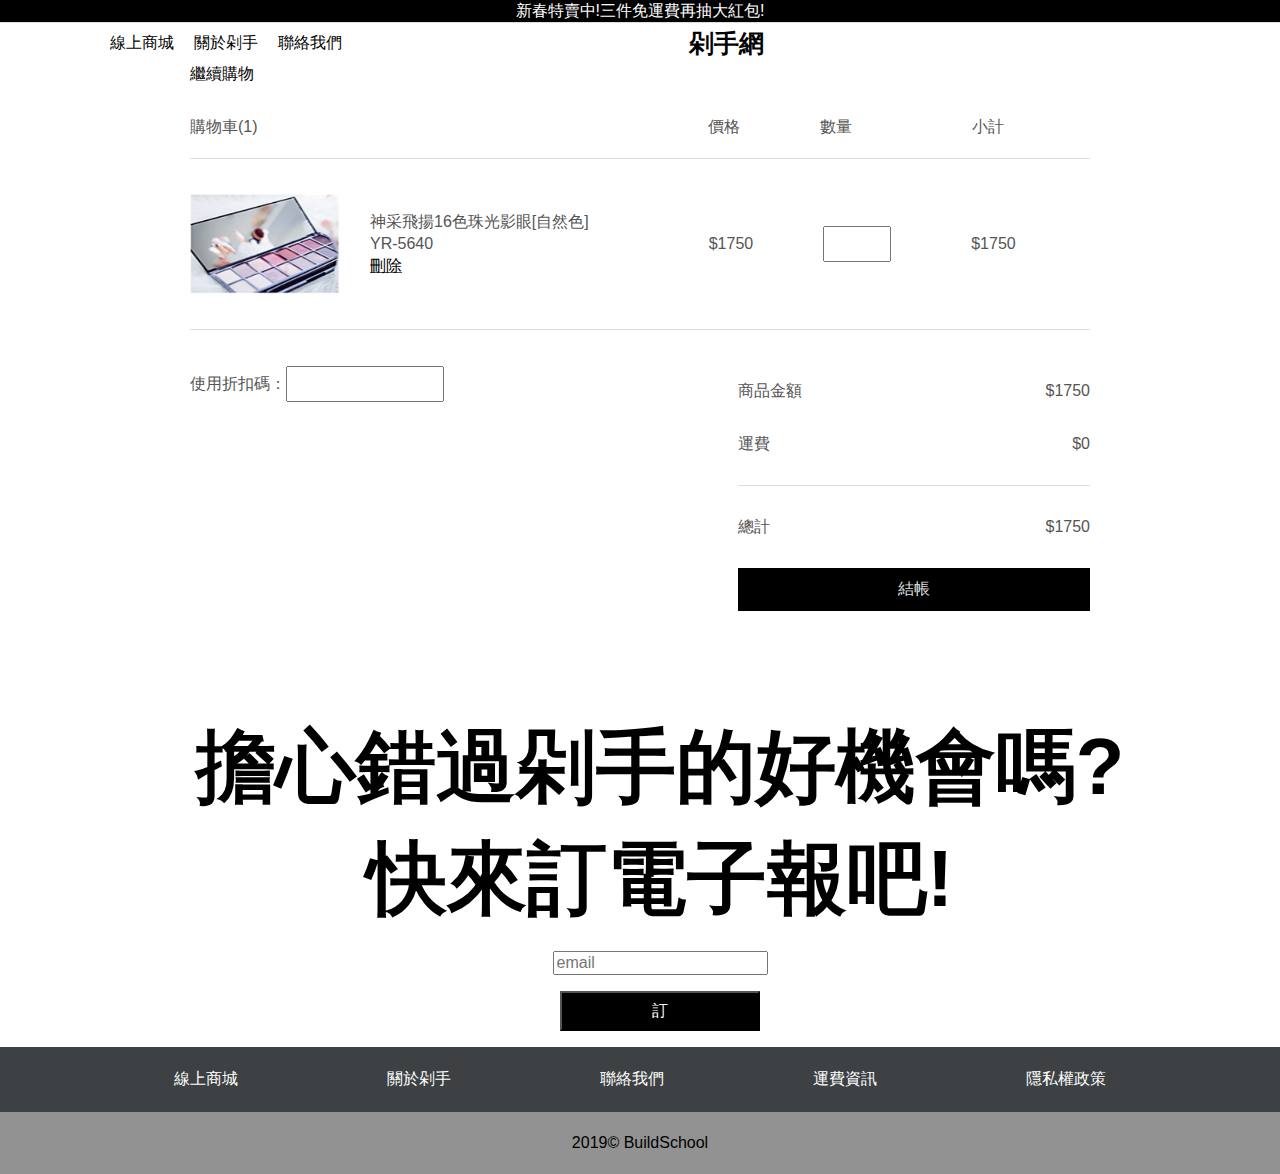
<file: homework-03/eye shadow goods.html>
<!DOCTYPE html>
<html lang="zh-Hant-TW">

<head>
    <meta charset="UTF-8">
    <title>剁手網</title>
    <link rel="stylesheet" href="stylesheets/normalize.css" />
    <link rel="stylesheet" href="stylesheets/styles.css" />
    <link rel="stylesheet" href="https://use.fontawesome.com/releases/v5.7.2/css/all.css"
        integrity="sha384-fnmOCqbTlWIlj8LyTjo7mOUStjsKC4pOpQbqyi7RrhN7udi9RwhKkMHpvLbHG9Sr" crossorigin="anonymous">
</head>

<body>
    <header class="page-header">
        <div class="container">
            <div class="board">新春特賣中!三件免運費再抽大紅包!</div>
        </div>
        <div class="main-menu">
            <div class="container">
                <ul>
                    <li><a href="#">線上商城</a></li>
                    <li><a href="#">關於剁手</a></li>
                    <li><a href="#">聯絡我們</a></li>
                </ul>
                <h2>剁手網</h2>
                <ul>
                    <li><a href="#"><i class="fab fa-facebook-square"></i></a></li>
                    <li><a href="#"><i class="fab fa-instagram"></i></a></li>
                    <li><a href="#"><i class="fas fa-globe-asia"></i></a></li>
                    <li><a href="#"><i class="fas fa-shopping-cart"></i></a></li>
                </ul>
            </div>
        </div>
    </header>

    <div class="shopping-title">
        <div class="container">
            <h7 class="keep">
                <a href="#"><i class="fas fa-angle-left"></i>繼續購物</a>
            </h7>
            <div class="AA">
            <ul>
                <li>購物車(1)</li>
                <li><span class="x">價格</span></li>
                <li><span class="y">數量</span></li>
                <li><span class="z">小計</span></li>
            </ul>
        </div>
    </div>
</div>
        <div class="shopping-price">
                <div class="container">
        <div class="item-img">
            <img src="images/painter.png" alt="商品圖" /> 
        </div>
        <div class="BB">
            <ul>
                <li>神采飛揚16色珠光影眼[自然色]<span class="W">YR-5640</span><span class="BBb"><a href="#">刪除</a></span></li>
                <li><span class="X">$1750</span></li>
                <li><span class="Y"><input type="text" /></span></li>
                <li><span class="Z">$1750</span></li>
            </ul>
        </div>
    </div>
        </div>

        <div class="total">
                <div class="container">
                    <div class="Serial number">
                        <p>使用折扣碼：<input type="text" /></p>
                    </div>
                        <div class="detail">
                            <ul>
                                <li>商品金額</li>
                                <li>$1750</li>
                            </ul>
                            <ul class="underline">
                                <li>運費</li>
                                <li>$0</li>
                            </ul>
                            <ul>
                                <li>總計</li>
                                <li>$1750</li>
                            </ul>
                            <div class="checkout">
                            <a href="#">結帳</a></div>
                        </div>

                </div>
        </div>
    







    <div class="newsletter">
        <div class="container">
            <ul>
                <li>
                    擔心錯過剁手的好機會嗎?
                </li>
                <li>
                    快來訂電子報吧!
                </li>
            </ul>
            <ul>
                <i class="fas fa-envelope"></i>
                <input type="text" name="email" placeholder="email">
            </ul>
            <ul>
                <input type="submit" class="submit" value="訂" />
            </ul>
        </div>
    </div>
    <footer class="page-footer">
        <div class="container">
            <div class="contact">
                <ul>
                    <li>線上商城</li>
                    <li>關於剁手</li>
                    <li>聯絡我們</li>
                    <li>運費資訊</li>
                    <li>隱私權政策</li>
                </ul>
            </div>
        </div>
    </footer>
    <div class="copyright">
        <div class="container">
            2019&copy; BuildSchool
        </div>
    </div>
</body>

</html>
</file>
<file: homework-03/stylesheets/styles.css>
html{
    font-size: 16px;
    font-family: sans-serif;
    line-height: 1.4;
    color: #555;
}

a{
    color:#000;
    text-decoration: none;
}

a:hover{
    color:#000;
    text-decoration: underline;
}

.container{
    width: 1080px;
    margin: 0 auto;
}

.page-header{
    background: #000;
    height: auto;
    margin: 0;
}

.page-header .board{
    color: #fff;
    text-align: center;
    text-decoration: none;
}

.main-menu {
    display: flex;
    height: 40px;
    background-color: #fff;
    color: #000;
    border-top: #ddd 1px solid;
  
}

.main-menu .container {
    display: flex;
    justify-content: space-between;
}

.main-menu ul {
    margin: 0;
    padding: 0;
    list-style: 0;
    color: #000;
    display: flex;
}

.main-menu li{
    margin: 0 10px;
    height: 40px;
    line-height: 40px;
    list-style: none;
    color: #000;
}

.main-menu h2{
    display: flex;
    height: 40px;
    line-height: 40px;
    justify-content: middle;
    font-size: 25px;
    font-weight: bold;
    color: #000;
    margin: 0;
}

.main-menu a{
        display: block;
        height: 40px;
        line-height: 40px;
        color: #000;
        text-align: center;
        text-decoration: none;
}
.main-menu a:hover{
        background:#fff;
}


.shopping-title a {
    text-decoration: none;
  }
  
  .shopping-title .container {
    width: 900px;
  }
  
  
  .shopping-title ul{
    margin: 0;
    padding: 0;
    display: flex;
    list-style: none;
  }
  
  .shopping-title li .x {
  padding-left: 450px;
  }
  
  .shopping-title li .y {
    padding-left: 80px;
  }
  
  .shopping-title li .z {
    padding-left: 120px;
  }
  
  
  .shopping-title .AA ul {
    margin-top: 30px;
    
  }
  
  
  
  .shopping-price .container {
    width: 900px;
    height: 100px;
    display: flex;
    margin: 20px auto;
    padding: 35px 0;
    border-width: 1px;
    border-top-style: solid; 
    border-top-color: #DDDDDD ; 
    border-bottom-style:  solid; 
    border-bottom-color: #DDDDDD ; 
  }
  
  .shopping-price ul {
    margin: 0;
      padding: 0;
      list-style: none;
      display: flex;
  }
  
  .shopping-price img {
    width: 150px;
    height: 100px;
    margin-right: 30px;
  }
  
  .shopping-price .BB {
    margin: auto 0 ; 
  }
  
  .shopping-price .BB li{
    margin: auto 0 ; 
  }
  
  .shopping-price .BB li  .W{
    display: block;
  }
  
  .shopping-price .BB li  .X {
    margin-left: 120px;
  }
  
  .shopping-price .BB li  .Y {
    margin-left: 70px;
  }
  
  .shopping-price .BB li  .Z {
    margin-left: 80px;
  }
  
  .shopping-price .BBb  {
    margin-top: 20px;
    text-decoration: underline;
  }
  
  
  .shopping-price .BB ul input {
  width: 60px;
  height: 30px;
  }
  
  .total {
    margin-bottom: 100px;
  }
  
  .total .container {
    width: 900px;
    display: flex;
    justify-content: space-between;
  }
  
  
  .total  input {
    height: 30px;
    width: 150px;
  }
  
  
  .total .detail ul{
    margin: 30px 0;
      padding: 0;
      list-style: none;
      display: flex;
      justify-content: space-between;
  }
  
  .total .detail .underline {
    padding-bottom: 30px;
    border-width: 1px;
    border-bottom-style:  solid; 
    border-bottom-color: #DDDDDD ; 
  }
  
  .total .detail .checkout{
    display: flex;
    justify-content: flex-end;
  }
  
  .total .detail .checkout a {
    background: #000000;
    color: #DDDDDD;
    padding: 10px 160px;
  }

.newsletter {
    background-color: #fff;
}

.newsletter .container {
    margin: 0 auto;
}

.newsletter ul {
    text-align: center;
    text-decoration: none;
}

.newsletter li {
    list-style: none;
    font-size: 80px;
    font-weight: bold;
    color: #000;
}

.newsletter .submit {
    width: 200px;
    height: 40px;
    background-color: #000;
    color: #fff;
}

.page-footer {
    padding: 5px 0;
    background: #3d4143;
    color: #fff;
}

.page-footer ul{
        display: flex;
        justify-content: space-around;
        list-style: none;
        padding: 0;
}

.page-footer p {
        display: flex;
        justify-content: center;
        padding: 20px 0;
    }

.copyright {
    margin: 0 auto;
    padding: 20px 0;
    background: rgb(146, 146, 146);
    color: #000;
    text-align: center;
}
</file>
